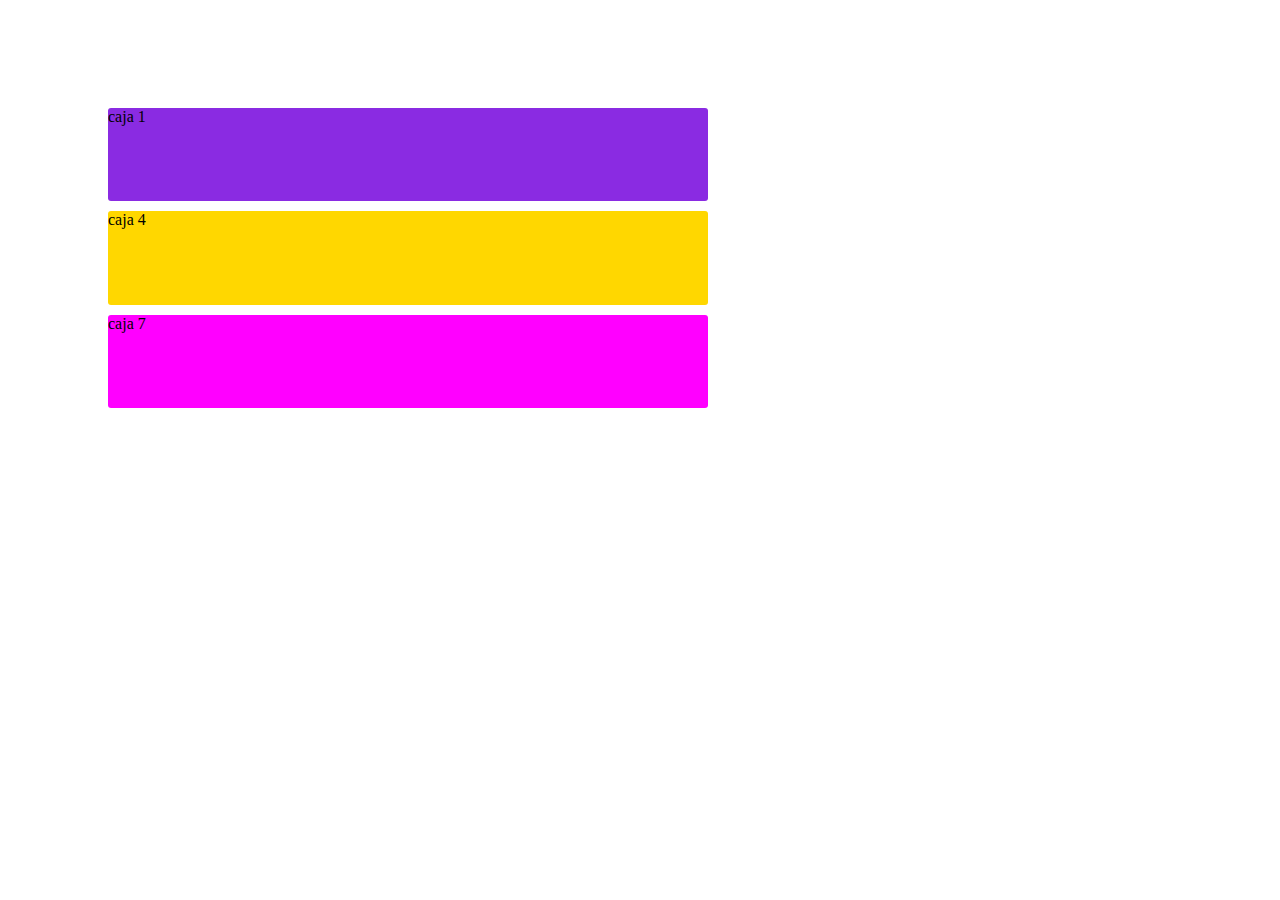
<file: index.html>
<!DOCTYPE html>
<html lang="es">
<head>
    <meta charset="UTF-8">
    <meta http-equiv="X-UA-Compatible" content="IE=edge">
    <meta name="viewport" content="width=device-width, initial-scale=1.0">
    <link rel="stylesheet" type="text/css" href="styles.css" />
    <title>Document</title>
</head>
<body>

    <div class="contenedor">        
        <div class="div-1">caja 1</div>
        <div class="div-2">caja 2</div>
        <div class="div-3">caja 3</div>
        <div class="div-4">caja 4</div>
        <div class="div-5">caja 5</div>
        <div class="div-6">caja 6</div>
        <div class="div-7">caja 7</div> 
        <div class="div-8">caja 8</div>
        <div class="div-9">caja 9</div>
</div>


</body>
</html>
</file>
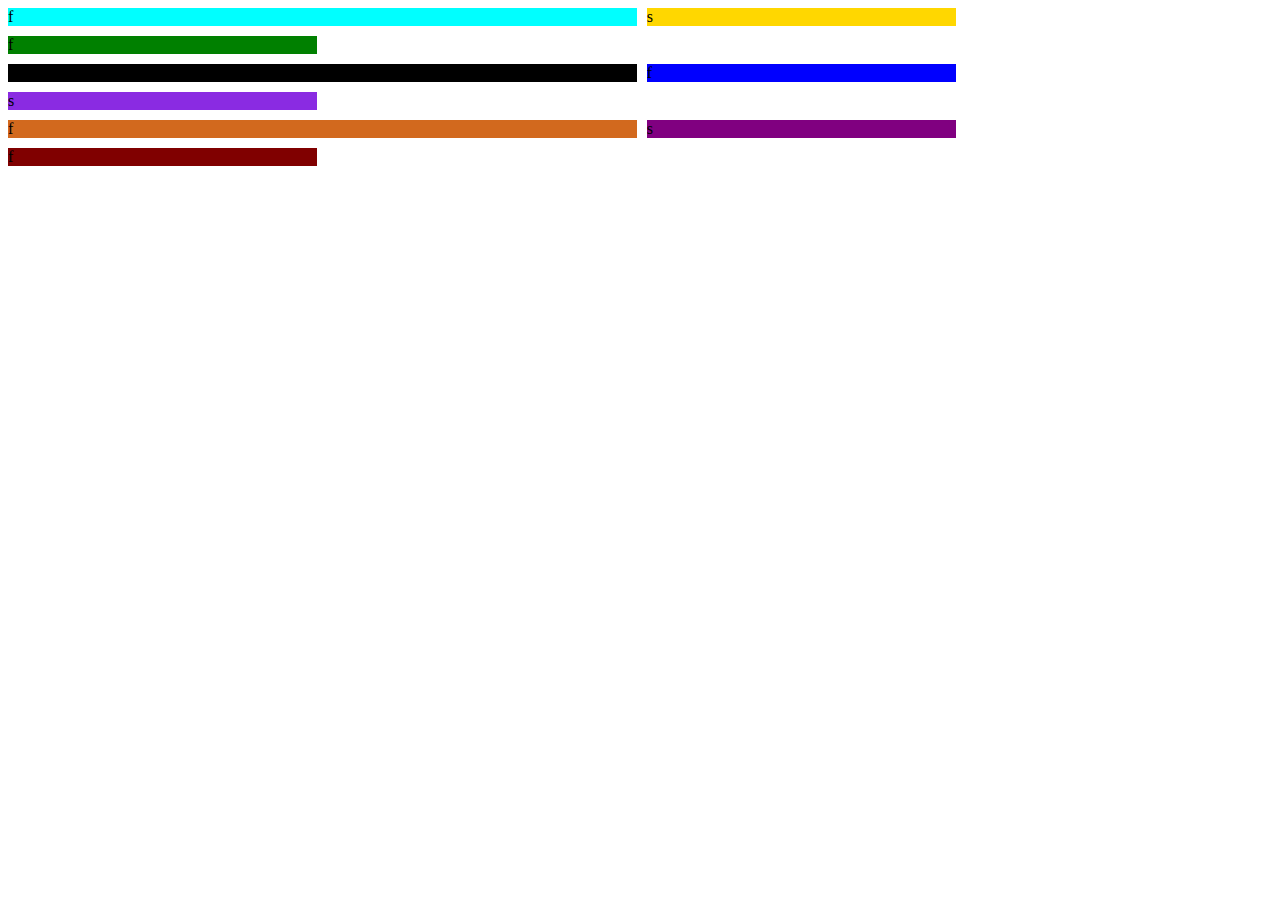
<file: listas-clase7/index.html>
<!DOCTYPE html>
<html lang="en">
<head>
    <meta charset="UTF-8">
    <meta http-equiv="X-UA-Compatible" content="IE=edge">
    <meta name="viewport" content="width=device-width, initial-scale=1.0">
    <title>Document</title>
    <link rel="stylesheet" href="index.css">
</head>
<body class="template-body">
    <div class="contenedor">        
        <div class="div-1">f</div>
        <div class="div-2">s</div>
        <div class="div-3">f</div>
        <div class="div-4">s</div>
        <div class="div-5">f</div>
        <div class="div-6">s</div>
        <div class="div-7">f</div> 
        <div class="div-8">s</div>
        <div class="div-9">f</div>
</div>


</body>
</html>
</file>
<file: styles.css>
.contenedor{
    display: grid;
    grid-template-columns: repeat(3, 1rf);
    grid-template-rows: repeat(3, 1rf);
    gap: 10px;
    width: 600px;
    height: 300px;
    padding: 100px;
   
    
   
   
}
.div-1{
    box-sizing: border-box;    
    background-color: blueviolet;
    color: black;
    border-radius: 3px;
}
.div-2{
    box-sizing: border-box;    
    background-color: blue;
    color: black;
    border-radius: 3px;
    display: none;
}
.div-3{
    box-sizing: border-box;    
    background-color: chartreuse;
    color: black;
    border-radius: 3px;
    display: none;
}
.div-4{
    box-sizing: border-box;    
    background-color: gold;
    color: black;
    border-radius: 3px;
}
.div-5{
    box-sizing: border-box;    
    background-color: crimson;
    color: black;
    border-radius: 3px;
    display: none;
}
.div-6{
    box-sizing: border-box;    
    background-color: lightblue;
    color: black;
    border-radius: 3px;
    display: none;
}
.div-7{
    box-sizing: border-box;    
    background-color: magenta;
    color: black;
    border-radius: 3px;
}
.div-8{
    box-sizing: border-box;    
    background-color:maroon;
    color: black;
    border-radius: 3px;
    display: none;
}
.div-9{
    box-sizing: border-box;    
    background-color: orangered;
    color: black;
    border-radius: 3px;
    display: none;
}

@media (max-width:320px){

}
@media (min-width:321px) and (max-width:768px){
    
}
@media (min-width: 769px){

}
</file>
<file: listas-clase7/index.css>
.contenedor {
    display: grid;
    grid-template-rows:repeat(3, 1fr);
    grid-template-columns: repeat(3, 1fr);
    gap: 10px;
}


  
.div-1 {
    background-color: aqua;
    
}
.div-2 {
    background-color: gold;
}
    
.div-3 {
    background-color: green;
    
}
.div-4 {
    background-color: black;
   
}
.div-5 {
    background-color: blue;
    
}
.div-6 {
    background-color: blueviolet;
   
}
.div-7 {
    background-color: chocolate;
 
}
.div-8 {
    background-color: purple;
   
}
.div-9 {
    background-color: maroon;
    
    
}
.template-body{
    display: grid;
    grid-template-columns: repeat (3, 1fr);
    grid-template-rows: repeat(3, 1fr);
}
@media (min-width: 320px){
    .template-body{
        grid-template-columns: 3fr 1fr;
    }


    .div-1 {
        text-align: left;
        grid-column-start: 1;
        grid-column-end: 3;
    }
    .div-4 {
        text-align: left;
        grid-column-start: 1;
        grid-column-end: 3;
    }
    .div-7 {text-align: left;
        grid-column-start: 1;
        grid-column-end: 3;
    }
    

}

    @media (max-width: 321px) and (min-width: 768px){
        .template-body{
            grid-template-columns: 3fr 1fr;
        }
    
    
        .div-2 {
            display: none;
            display: block;
            grid-column-start: 3;
            grid-column-end: 6;
        }
        .div-5 {
            display: none;
            display: block;
            grid-column-start: 3;
            grid-column-end: 6;
        }
        .div-8 {
            display: none;
            display: block;
            grid-column-start: 3;
            grid-column-end: 6;
        }
       

    }
    @media (max-width: 769px){
            .template-body{
                grid-template-columns: 3fr 1fr;
            }
        
        
            .div-3 {
                display: none;
                display: block;
                grid-column-start: 7;
                grid-column-end: 9;
            }
            .div-6 {
                display: none;
                display: block;
                grid-column-start: 7;
                grid-column-end: 9;
            }
            .div-9 {
                display: none;
                display: block;
                grid-column-start: 7;
                grid-column-end: 9;
            }
        
    }
</file>
